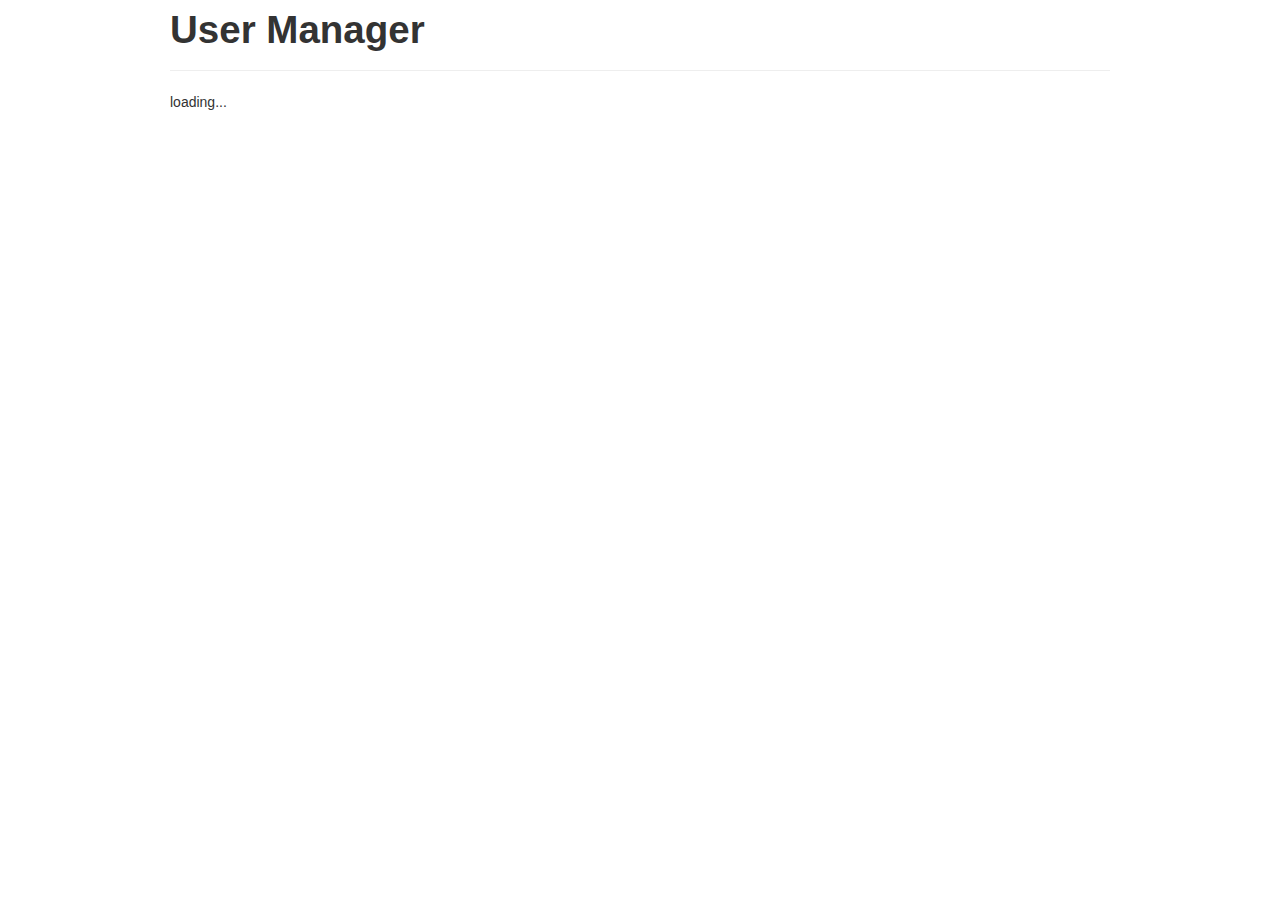
<file: sourceFiles/public/backboneTest/routeRequireTest.html>
<!DOCTYPE html PUBLIC "-//W3C//DTD HTML 4.01 Transitional//EN" "http://www.w3.org/TR/html4/loose.dtd">
<html>
<head>
<meta http-equiv="Content-Type" content="text/html; charset=ISO-8859-1">
<title>Backbone Route test</title>
<link href="../assets/css/bootstrap.min.css" rel="stylesheet"></link>
<link href="../assets/css/test.css" rel="stylesheet"></link>
</head>
<body>
 <div class="container" >
 	<h1>User Manager</h1>
 	<hr>
 	<div class="page"></div>
 </div>
<script data-main="../assets/js/main" src="../assets/js/lib/require/require.js"></script>
</body>
</html>
</file>
<file: sourceFiles/public/assets/css/test.css>
.table-stripped{
width:800px;
border:0px solid;
}
.table-stripped th{
background:whiteSmoke;
text-align:left;
padding:9px;
}
.table-stripped td {
    border-bottom: 1px solid gray;
    padding:6px;
}
</file>
